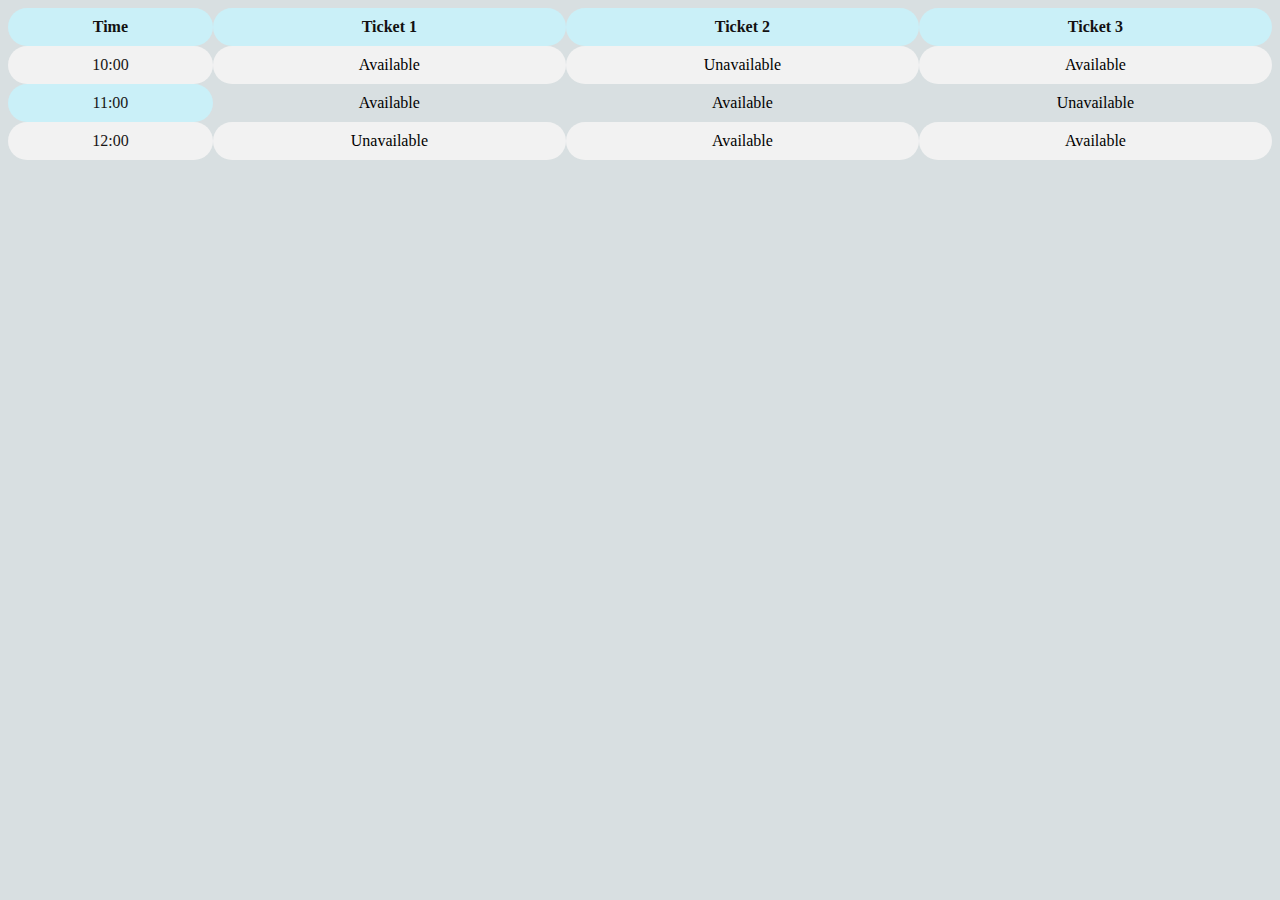
<file: page2.html>
<!DOCTYPE html>
<html lang="en">
<head>
    <meta charset="UTF-8">
    <meta http-equiv="X-UA-Compatible" content="IE=edge">
    <meta name="viewport" content="width=device-width, initial-scale=1.0">
    <link rel="stylesheet"  href="page2styles.css">
    <title>Tickets and Time</title>
</head>
<body>
    <table>
        <tr>
          <th>Time</th>
          <th>Ticket 1</th>
          <th>Ticket 2</th>
          <th>Ticket 3</th>
        </tr>
        <tr>
          <td>10:00</td>
          <td>Available</td>
          <td>Unavailable</td>
          <td>Available</td>
        </tr>
        <tr>
          <td>11:00</td>
          <td>Available</td>
          <td>Available</td>
          <td>Unavailable</td>
        </tr>
        <tr>
          <td>12:00</td>
          <td>Unavailable</td>
          <td>Available</td>
          <td>Available</td>
        </tr>
      </table>
    
</body>
</html>
</file>
<file: page2styles.css>
body{
    background-color: rgb(216, 223, 225);
}
table {
    border-collapse: collapse;
    width: 100%;
  }
  
  th,
  td {
    text-align: center;
    padding: 10px;
 
    border-radius: 20px;
  }
  
  th {
    background-color: #caf0f8;
    color: rgb(19, 17, 17);
  }
  
  tr:nth-child(even) td {
    background-color: #f2f2f2;
  }
  
  tr:hover td {
    background-color: #e5f9ff;
  }
  
  td:first-child {
    background-color: #caf0f8;
    color: rgb(24, 22, 22);
  }
</file>
